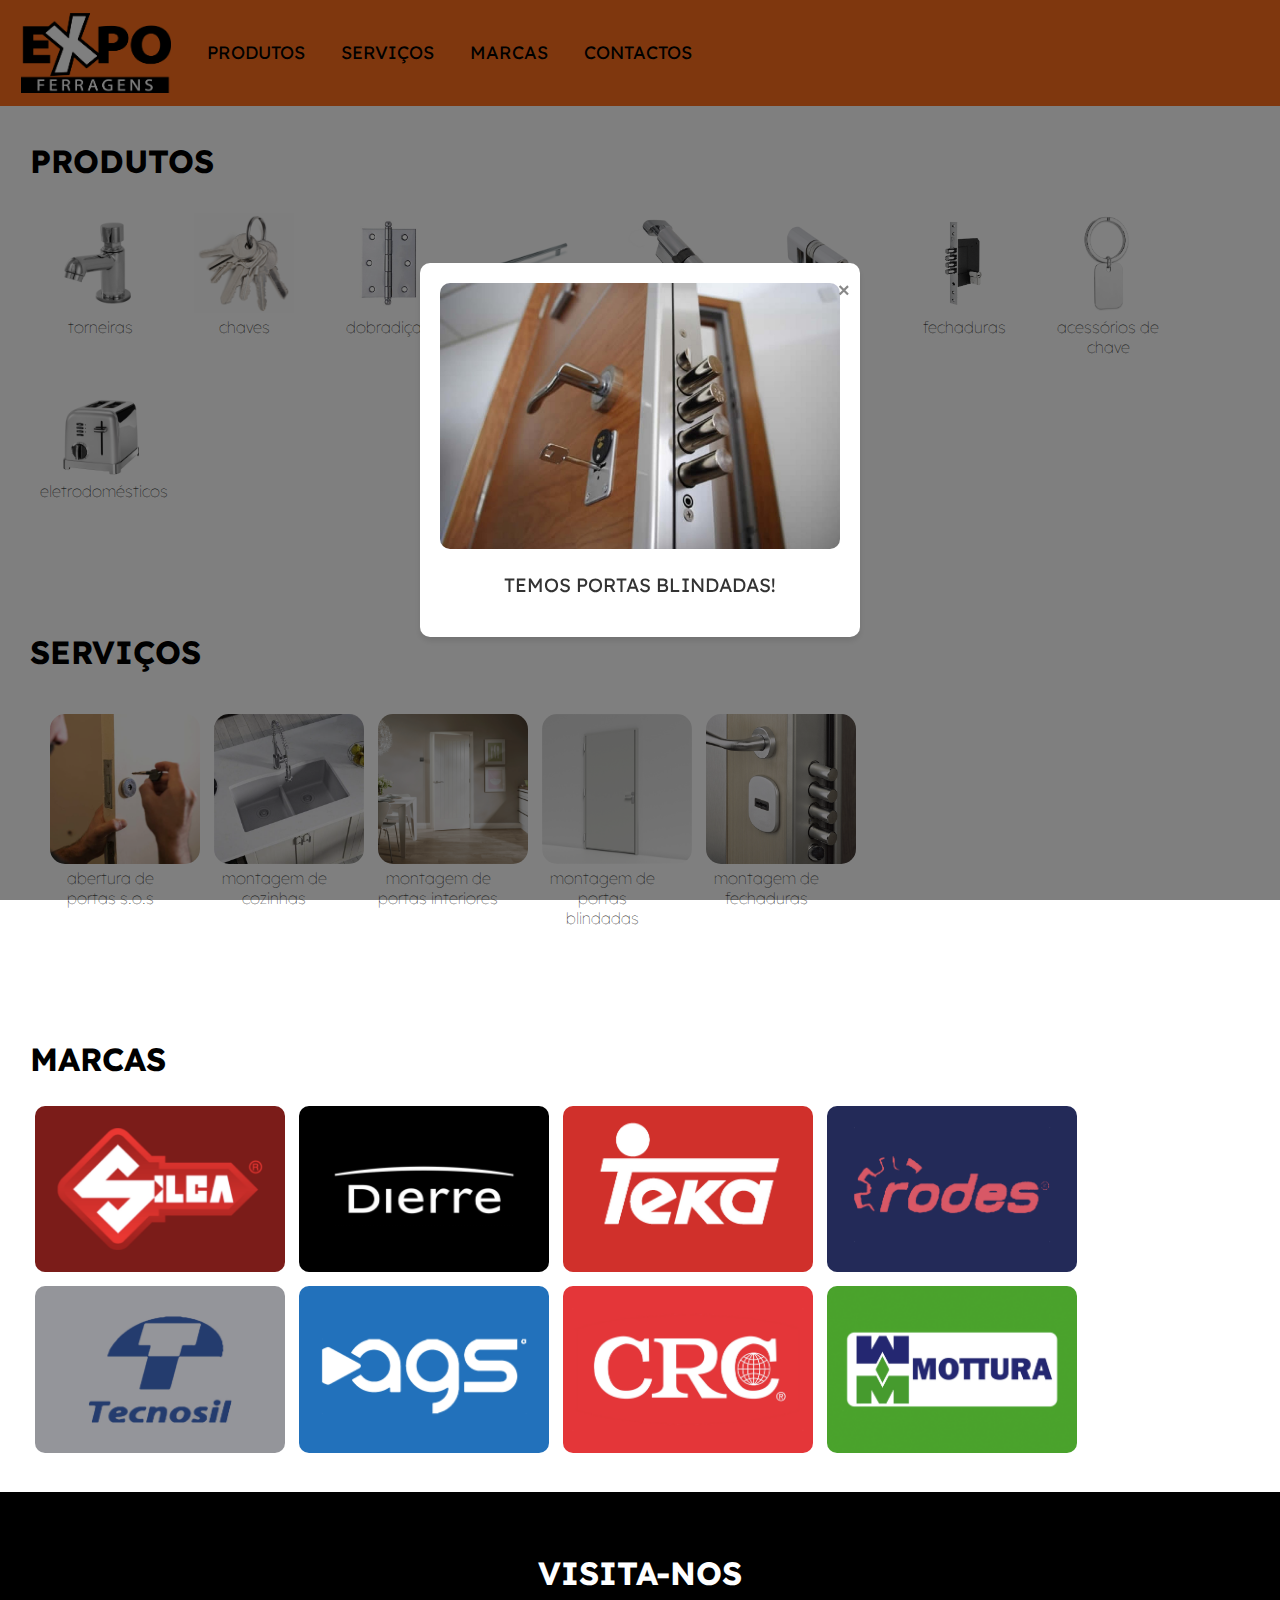
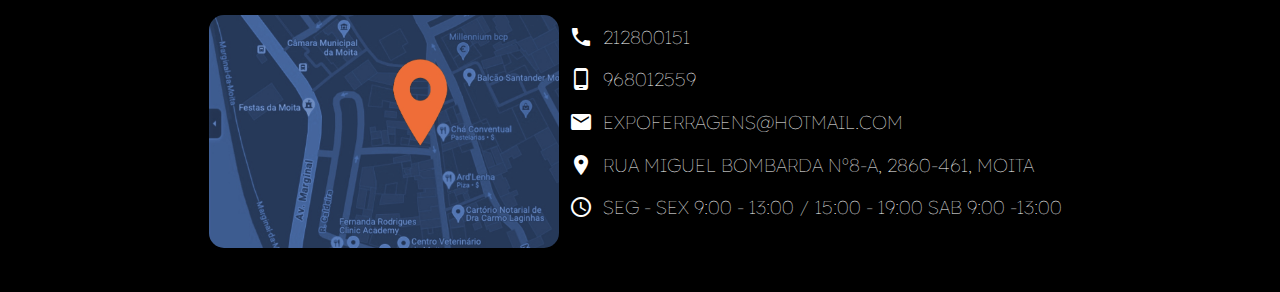
<file: index.html>
<!DOCTYPE html>
<html>

    <head>
        <link rel="stylesheet" href="https://fonts.googleapis.com/icon?family=Material+Icons">
        <link rel="stylesheet" href="https://fonts.googleapis.com/icon?family=Lexend+Deca">
        <link rel="stylesheet" href="style.css">
	<link rel="icon" type="image/x-icon" href="favicon.png">
        <title> EXPOFERRAGENS - Loja de Ferragens na Moita </title>
        <meta charset="UTF-8">
        <meta name="description" content="Somos uma loja de ferragens na moita que oferece todo o tipo de serviços como abertura de portas, montagem de cozinhas, montagem de portas interiores, montagem de portas blindadas, montagem de fechaduras. Temos ainda diversos produtos como torneiras, chaves, dobradiças, canhões, cilindros...  ">
        <meta name="keywords" content="chaves, torneiras, fechaduras, abetura de portas, montagem cozinhas">
        <script type="application/ld+json">
            {
              "@context": "https://schema.org",
              "@type": "LocalBusiness",
              "name": "ExpoFerragens - Loja de Ferragens",
              "address": {
                "@type": "PostalAddress",
                "streetAddress": "R. Dr. Miguel Bombarda 75, 2860-461 Moita",
                "addressLocality": "Lisboa",
                "addressCountry": "Portugal"
              },

              "geo": {
                "@type": "GeoCoordinates",
                "latitude": 38.65051,
                "longitude": -8.99222
              },
              "url": "https://expoferragens.pt",
              "telephone": "+351968012559",
              "openingHoursSpecification": [
                {
                  "@type": "OpeningHoursSpecification",
                  "dayOfWeek": [
                    "Monday",
                    "Tuesday",
                    "Wednsday",
                    "Thursday",
                    "Friday"
                  ],
                  "opens": "9:00",
                  "closes": "19:00"
                },

                {
                  "@type": "OpeningHoursSpecification",
                  "dayOfWeek": "Saturday",
                  "opens": "09:00",
                  "closes": "13:00"
                },
            }
        </script>
    </head>

    <div class="navbar">
        <img src="logo.png" alt="expoferragens">
            <a href="#produtos">Produtos</a>
            <a href="#servicos">Serviços</a>
            <a href="#marcas">Marcas</a>
            <a href="#footer">Contactos</a>
    </div>


 <body>

 <input type="checkbox" id="modal" checked>

    <div id="modal-container">
    	<div class="modal-content">
     	 <label for="modal" class="close-btn">&times;</label>
     	 <img src="porta-blindada.jpg" alt="Modal Image" class="modal-image">
    	  <p class="modal-text">Temos portas blindadas!</p>
   	 </div>
    </div>
	 
    <div id="produtos" class = "container-p">
        <h1> Produtos </h1>
        <div class="item">
        <img src="torneira.jpg" alt="torneiras">
        <span class="caption">Torneiras</span>
        </div>
        
        <div class="item">
        <img src="chaves.jpg" alt="chaves">
        <span class="caption">Chaves</span>
        </div>

        <div class="item">
        <img src="dobradica.jpg" alt="dobradiça">
        <span class="caption">Dobradiças</span>
        </div>

        <div class="item">
        <img src="puxador.png" alt="puxador">
        <span class="caption">Puxadores</span>
        </div>

        <div class="item">
        <img src="canhoes.jpg" alt="canhoes">
        <span class="caption">Canhões</span>
        </div>

        <div class="item">
        <img src="cilindros.jpg" alt="cilindros">
        <span class="caption">Cilindros</span>
        </div>

        <div class="item">
        <img src="fechadura.jpg" alt="fechadura">
        <span class="caption">Fechaduras</span>
        </div>

        <div class="item">
        <img src="acess.jpg" alt="acessorios">
        <span class="caption">Acessórios de chave</span>
        </div>

        <div class="item">
        <img src="eletro.jpg" alt="eletrodomesticos">
        <span class="caption">Eletrodomésticos </span>
        </div>
        
    </div>
    
    <div id="servicos" class = "container-s">
        <h1> Serviços </h1>
        
        <div class="item">
        <img src="portas.jpg" alt="portas">
        <span class="caption">Abertura de portas S.O.S</span>
        </div>   
        
        <div class="item">
        <img src="cozinhas.jpg" alt="cozinhas">
        <span class="caption">Montagem de Cozinhas</span>
        </div>    

        <div class="item">
        <img src="int.png" alt="interiores">
        <span class="caption">Montagem de Portas Interiores</span>
        </div>

        <div class="item">
            <img src="blind.png" alt="blindadas">
            <span class="caption">Montagem de Portas Blindadas</span>
        </div>
        
        <div class="item">
            <img src="fechaduras.jpg" alt="fechaduras">
            <span class="caption">Montagem de Fechaduras</span>
            </div>
    </div>

    <div id="marcas" class = "container-m">
        <h1> Marcas </h1>
        <img src="silca.jpg" alt="silca">
        <img src="dierre.jpg" alt="dierre">
        <img src="teka.jpg" alt="teka">
        <img src="rodes.jpg" alt="rodes">      
        <img src="tecnosil.jpg" alt="tecnosil">      
        <img src="ags.jpg" alt="ags">
        <img src="crc.jpg" alt="crc">
        <img src="mottura.jpg" alt="mottura">
    </div>

    <div id="footer" class="footer" >
        <div class="title">
            <h1> Visita-nos</h1>
        </div>
         <div class="info">
            
            <div class="mapa"> 
                
            <a href="https://www.google.com/maps/place/R.+Dr.+Miguel+Bombarda+75,+2860-461+Moita/@38.65055,-9.0009624,15z/data=!3m1!4b1!4m5!3m4!1s0xd19380d159ca9e3:0x2329a85b4d6bf8f6!8m2!3d38.6505503!4d-8.9922076">
            <img src="map.jpg" alt="Ver no Google Maps">
            </a>
            </div>
            
            <div class="contactos">
               <div class="icon"> 
               		<i class="material-icons"> phone</i> 
               		<h3>212800151</h3>
               </div>

				<div class="icon">
					<i class="material-icons"> phone_android</i>
					<h3> 968012559</h3>
				</div>

               <div class="icon">
                    <i class="material-icons"> email</i>
                    <h3> expoferragens@hotmail.com </h3>
               </div>
               
               
               <div class="icon">     
					<i class="material-icons"> location_on</i>
					<h3> Rua Miguel Bombarda Nº8-A, 2860-461, Moita </h3>
               </div>
                
               <div class="icon">
                  <i class="material-icons"> access_time</i>
                  <h3> Seg - Sex 9:00 - 13:00 / 15:00 - 19:00 Sab 9:00 -13:00 </h3>
               </div>
           
            </div>
        </div>
       
    </div>
</body>

</html>
</file>
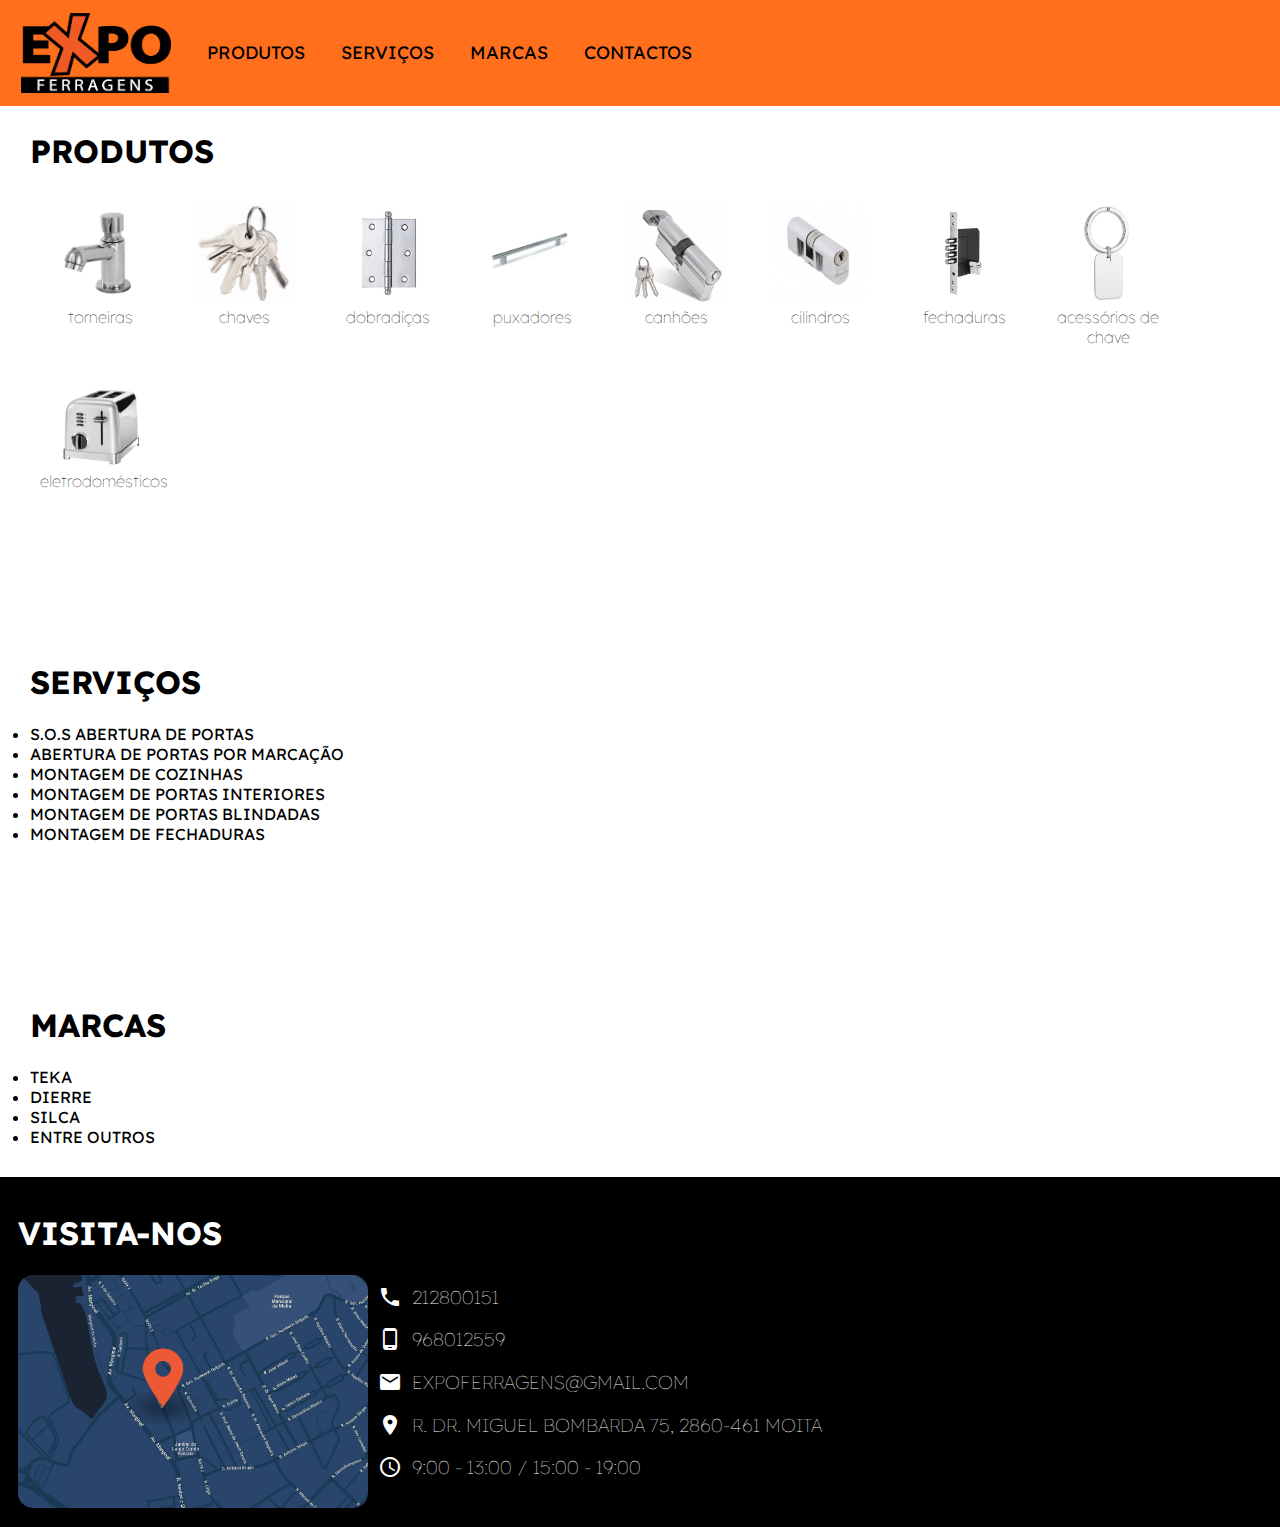
<file: _layouts/index.html>
<!DOCTYPE html>
<html>

    <head>
        <link rel="stylesheet" href="https://fonts.googleapis.com/icon?family=Material+Icons">
        <link rel="stylesheet" href="https://fonts.googleapis.com/icon?family=Lexend+Deca">
        <link rel="stylesheet" href="style.css">
        <title> EXPOFERRAGENS - Loja de Ferragens na Moita </title>
        <meta charset="UTF-8">
        <meta name="description" content="Loja de ferragens na moita">
        <meta name="keywords" content="chaves, torneiras, fechaduras, abetura de portas, montagem cozinhas">
    </head>

    <div class="navbar">
        <img src="logo.png" alt="expoferragens">
            <a href="#produtos">Produtos</a>
            <a href="#servicos">Serviços</a>
            <a href="#marcas">Marcas</a>
            <a href="#footer">Contactos</a>
    </div>


 <body>
    <div id="produtos" class = "container">
        <h1> Produtos </h1>
        <div class="item">
        <img src="torneira.jpg" alt="torneiras">
        <span class="caption">Torneiras</span>
        </div>
        
        <div class="item">
        <img src="chaves.jpg" alt="chaves">
        <span class="caption">Chaves</span>
        </div>

        <div class="item">
        <img src="dobradica.jpg" alt="dobradiça">
        <span class="caption">Dobradiças</span>
        </div>

        <div class="item">
        <img src="puxador.png" alt="puxador">
        <span class="caption">Puxadores</span>
        </div>

        <div class="item">
        <img src="canhoes.jpg" alt="canhoes">
        <span class="caption">Canhões</span>
        </div>

        <div class="item">
        <img src="cilindros.jpg" alt="cilindros">
        <span class="caption">Cilindros</span>
        </div>

        <div class="item">
        <img src="fechadura.jpg" alt="fechadura">
        <span class="caption">Fechaduras</span>
        </div>

        <div class="item">
        <img src="acess.jpg" alt="acessorios">
        <span class="caption">Acessórios de chave</span>
        </div>

        <div class="item">
        <img src="eletro.jpg" alt="eletrodomesticos">
        <span class="caption">Eletrodomésticos </span>
        </div>
        
    </div>
    
    <div id="servicos" class = "container">
        <h1> Serviços </h1>
        <li>S.O.S abertura de portas</li>
        <li>Abertura de portas por marcação </li>
        <li>Montagem de cozinhas </li>
        <li>Montagem de Portas interiores</li>
        <li>Montagem de Portas blindadas </li>
        <li>Montagem de fechaduras</li>
    </div>

    <div id="marcas" class = "container">
        <h1> Marcas </h1>
        <li>Teka </li>
        <li>Dierre </li>
        <li>Silca </li>
        <li>Entre Outros</li>
    </div>

    <div id="footer" class="footer" >
        <div class="title">
            <h1> Visita-nos</h1>
        </div>
         <div class="info">
            
            <div class="mapa"> 
            <img src="map.jpg" alt="mapa">
            </div>
            
            <div class="contactos">
               <div class="icon"> 
               		<i class="material-icons"> phone</i> 
               		<h3>212800151</h3>
               </div>

				<div class="icon">
					<i class="material-icons"> phone_android</i>
					<h3> 968012559</h3>
				</div>

               <div class="icon">
                    <i class="material-icons"> email</i>
                    <h3> expoferragens@gmail.com </h3>
               </div>
               
               
               <div class="icon">     
					<i class="material-icons"> location_on</i>
					<h3> R. Dr. Miguel Bombarda 75, 2860-461 Moita </h3>
               </div>
                
               <div class="icon">
                  <i class="material-icons"> access_time</i>
                  <h3>9:00 - 13:00 / 15:00 - 19:00 </h3>
               </div>
           
            </div>
        </div>
       
    </div>
</body>

</html>
</file>
<file: style.css>
body {
    text-transform: uppercase;
    background-color: white;
    margin: 0px;
    font-family: lexend deca, sans-serif;
    margin-top: 90px;
}

/* Modal container */
#modal-container {
  position: fixed;
  inset: 0;
  background-color: rgba(0, 0, 0, 0.5);
  display: flex;
  justify-content: center;
  align-items: center;
  z-index: 1000;
}

/* Hide modal when checkbox is unchecked */
#modal:not(:checked) + #modal-container {
  display: none; /* Hide modal when checkbox is unchecked */
}

/* Modal content */
.modal-content {
  background: #fff;
  border-radius: 10px;
  padding: 20px;
  max-width: 400px;
  width: 90%;
  text-align: center;
  position: relative;
  box-shadow: 0 4px 6px rgba(0, 0, 0, 0.1);
}

.modal-image {
  max-width: 100%;
  border-radius: 10px;
}

.modal-text {
  margin: 20px 0;
  font-size: 1.2rem;
  color: #333;
}

/* Close button */
.close-btn {
  position: absolute;
  top: 10px;
  right: 10px;
  background: none;
  border: none;
  font-size: 1.5rem;
  cursor: pointer;
  color: #888;
}

.close-btn:hover {
  color: #555;
}

/* Hide the checkbox */
#modal {
  display: none;
}


/* Nav */
.navbar {
   text-transform: uppercase;
    overflow: hidden;
    background-color: #FF6F1C;
    position: fixed;
    top: 0;
    width: 100%;
    padding: 3px;
    text-align: center;
    display: flex;
    align-items: center;
  }
  
  .navbar a {
    float: left;
    display: block;
    color: black;
    text-align: right;
    padding: 20px 18px;
    text-decoration: none;
    font-size: 18px;
  }
  
  .navbar a:hover {
    color: white;
  }

  .navbar img {
    float: left;
    display: block;
    padding: 10px 18px;
    width: 150px;
    height: auto;
  }

  /*content */

  #news {
    display: flex;
    justify-content: center;
    align-items: center;
    margin-top: 100px;
  }

  #news  img { 
    width: 50%;
  }
  .item {
    text-transform: lowercase;
    font-weight: lighter;
    vertical-align: top;
    display: inline-block;
    text-align: center;
    width: 120px;
    padding: 10px;
    justify-content: center;
  }

  .caption {
    display: block;
    justify-content: center;
  }
  
  /*produto*/
  .container-p {
    padding: 30px;
    justify-content: center;
  }

  .container-p img {
    width: 100px;
    height: 100px;
  }


  /*servico*/
  .container-s .item {
    display: inline-block;
    text-align: center;
    width: 120px;
    padding: 20px;

  }

  .container-s  {
    padding: 30px;
    margin-top: 60px;
    padding-top: 10px;
    justify-content: center;
  }

  .container-s img {
    width: 150px;
    height: auto;
    border-radius: 15px;
  }

  /*marca*/

  .container-m .item {
    display: inline-block;
    text-align: center;
    width: 120px;
    padding: 20px;

  }

  .container-m  {
    padding: 30px;
    margin-top: 30px;
    padding-top: 10px;
  }

  .container-m img {
    padding: 5px 5px;
    width: 250px;
    height: auto;
    border-radius: 15px;
  }



  /*footer */
  .footer { 
    text-transform: uppercase;
    padding:40px 15px ;
    background-color: black;
    color: white;
    display: flex;
    justify-content: center;
    flex-direction: column;

  }

  .title {
    display: flex;
    justify-content: center;
  }
  
  .footer h3 {
    font-weight:lighter;
    margin-top: 0px;
  }

  .footer .info {
    display: flex;
    flex-direction: row;
    justify-content: center;
  }

  .footer img {
   width: 350px;
   height: auto;
   border-radius: 15px;
  }

  .material-icons {
    vertical-align: middle;
    position: relative;
    margin-right: 10px;
    display: flex;
    flex-direction: row;
  }

  .contactos {
    padding: 10px 10px;
    justify-content: flex-start;
    align-items: flex-start;
    display: flex;
    flex-direction: column;
  }
  .contactos .icon {
    justify-content: flex-start;
    align-items: flex-start;
    display: flex;
    flex-direction: row;
  }

/* Responsive */

@media (max-width: 715px) {

    .body {
      display: flex;
      justify-content: center;

    }
    .navbar a {
      opacity: 0;
    }

    .navbar img {
      justify-content: center;
    }

    .footer .info  {
      flex-direction: column;
      justify-content: center;
      display: flex;
      padding: 10px 10px;
    
    }

    .footer {
      flex-direction: column;
      justify-content: center;
      align-content: center;
    }

    

}
</file>
<file: _layouts/style.css>
body {
    text-transform: uppercase;
    background-color: white;
    margin: 0px;
    font-family: lexend deca, sans-serif;
}


/* Nav */
.navbar {
   text-transform: uppercase;
    overflow: hidden;
    background-color: #FF6F1C;
    position: fixed;
    top: 0;
    width: 100%;
    padding: 3px;
    text-align: center;
    display: flex;
    align-items: center;
  }
  
  .navbar a {
    float: left;
    display: block;
    color: black;
    text-align: right;
    padding: 20px 18px;
    text-decoration: none;
    font-size: 18px;
  }
  
  .navbar a:hover {
    color: white;
  }

  .navbar img {
    float: left;
    display: block;
    padding: 10px 18px;
    width: 150px;
    height: auto;
  }

  /*content */

  .item {
    text-transform: lowercase;
    font-weight: lighter;
    vertical-align: top;
    display: inline-block;
    text-align: center;
    width: 120px;
    padding: 10px;
  }

  .caption {
    display: block;
  }
  
  .container {
    padding: 30px;
    margin-top: 60px;
    padding-top: 50px;
  }

  .container img {
    width: 100px;
    height: 100px;
  }

  /*footer */
  .footer {
    text-transform: uppercase;
    padding:15px 18px ;
    background-color: black;
    color: white;
    display: flex;
    justify-content: space-between;
    flex-direction: column;
    align-items: left;
  }
  
  .footer h3 {
    font-weight:lighter;
    margin-top: 0px;
  }

  .footer .info {
    display: flex;
    flex-direction: row;
  }

  .footer img {
   width: 350px;
   height: auto;
   border-radius: 15px;
  }

  .material-icons {
    vertical-align: middle;
    position: relative;
    margin-right: 10px;
    display: flex;
    flex-direction: row;
  }

  .contactos {
    padding: 10px 10px;
    justify-content: flex-start;
    align-items: flex-start;
    display: flex;
    flex-direction: column;
  }
  .contactos .icon {
    justify-content: flex-start;
    align-items: flex-start;
    display: flex;
    flex-direction: row;
  }
</file>
